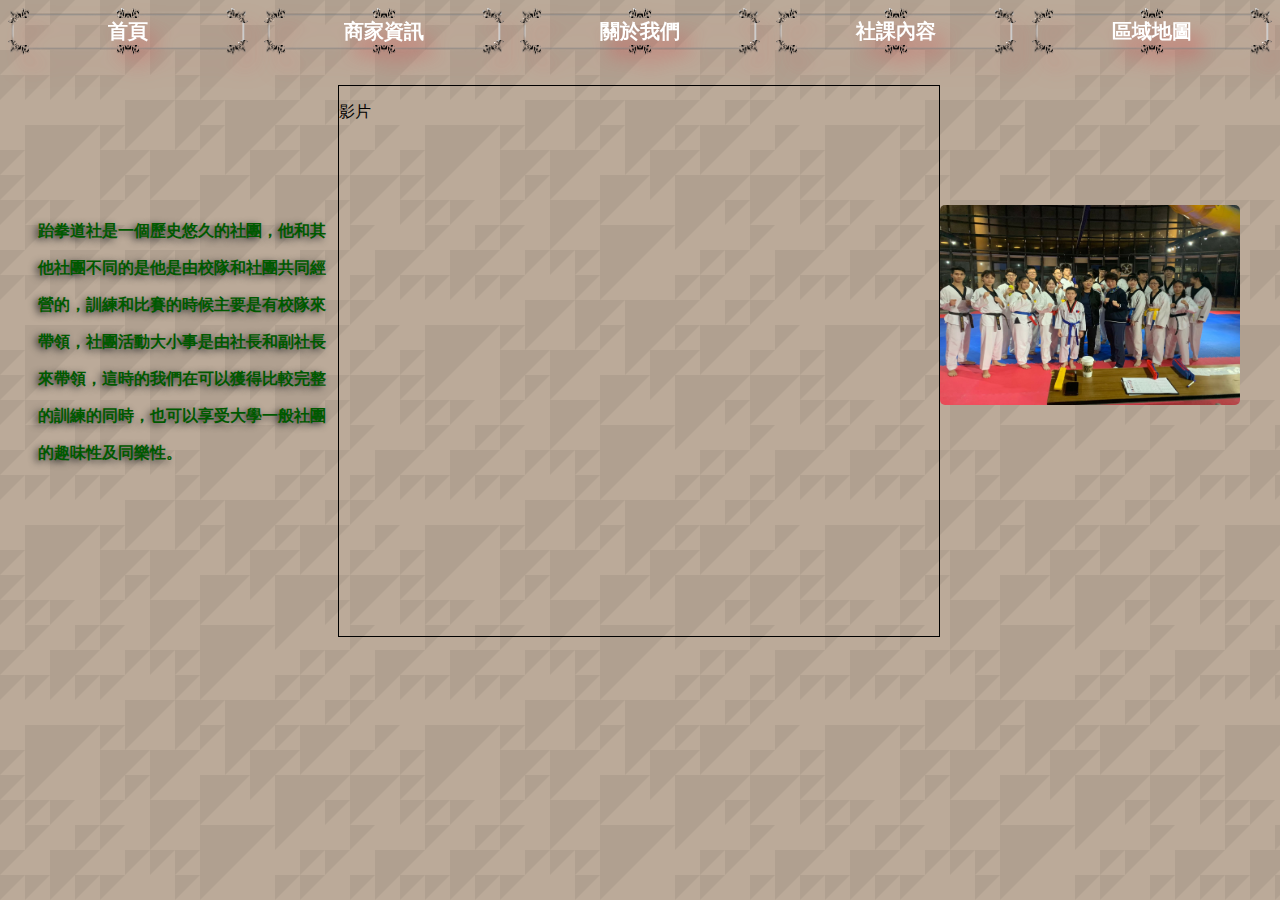
<file: index.html>
<!DOCTYPE html>
<html lang="en">
<head>
    <meta charset="UTF-8">
    <meta http-equiv="X-UA-Compatible" content="IE=edge">
    <meta name="viewport" content="width=
    , initial-scale=1.0">
    <title>首頁</title>
    <link rel="stylesheet" href="css/index.css" type="text/css">
</head>
<body>
    <header>
        <div class="column">
            <nav class="border ">
            <a class="smalltitle">首頁</a>
            </nav>
            <nav class="border">
            <a href="商家介紹.html" class="smalltitle">商家資訊</a>
            </nav>
            <nav class="border">
            <a href="introduce.html" class="smalltitle">關於我們</a>
            </nav>
            <nav class="border">
            <a class="smalltitle">社課內容</a>
            </nav>
            <nav class="border">
            <a class="smalltitle">區域地圖</a>
            </nav>
        </div>
    </header>

<section>

<nav class="introduce">
    <div class="textposition">
    <p>跆拳道社是一個歷史悠久的社團，他和其</p>
    <p>他社團不同的是他是由校隊和社團共同經</p>
    <p>營的，訓練和比賽的時候主要是有校隊來</p>
    <p>帶領，社團活動大小事是由社長和副社長</p>
    <p>來帶領，這時的我們在可以獲得比較完整</p>
    <p>的訓練的同時，也可以享受大學一般社團</p>
    <p>的趣味性及同樂性。</p>
    <div>
</nav>

<article>
    <p>影片</p>
</article>

<nav class="photo">
    <div class="photoposition">
        <div><img src="img/index1.jpg"/></div>
        <div><img src="img/index2.jpg" /></div>
        <div><img src="img/index3.jpg" /></div>
        <div><img src="img/index4.jpg" /></div>
        <div><img src="img/index5.jpg" /></div>
        <div><img src="img/index6.jpg" /></div>
    </div>
</nav>

</section>
    
</body>
</html>
</file>
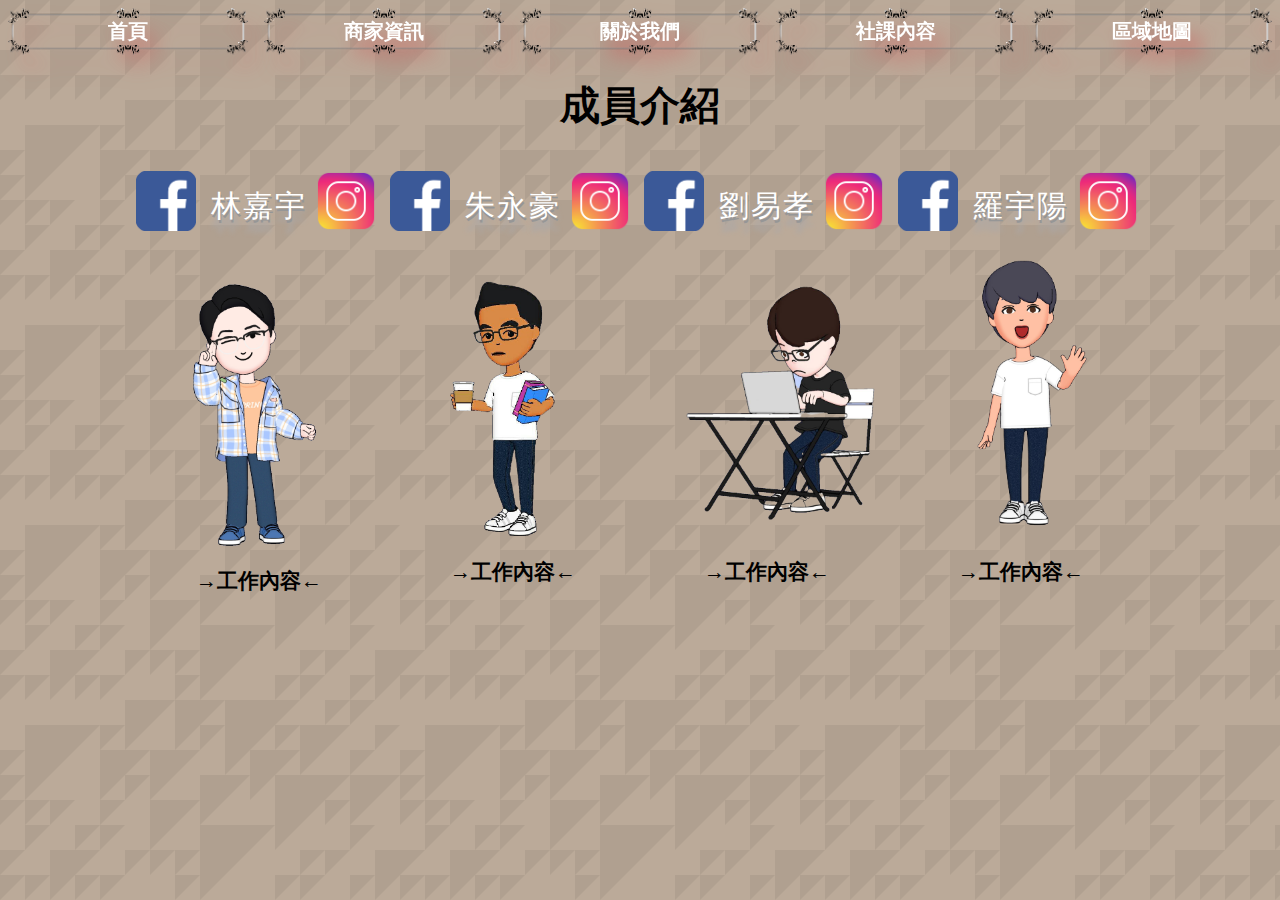
<file: introduce.html>
<!DOCTYPE html>
<html lang="en">
<head>
    <meta charset="UTF-8">
    <meta http-equiv="X-UA-Compatible" content="IE=edge">
    <meta name="viewport" content="width=device-width, initial-scale=1.0">
    <title>關於我們</title>
</head>
<link rel="stylesheet" href="css/introduce.css" type="text/css">
<body>
    
    <header>
        <div class="column">
            <nav class="border ">
            <a class="smalltitle">首頁</a>
            </nav>
            <nav class="border">
            <a href="商家介紹.html" class="smalltitle">商家資訊</a>
            </nav>
            <nav class="border">
            <a href="introduce.html" class="smalltitle">關於我們</a>
            </nav>
            <nav class="border">
            <a class="smalltitle">社課內容</a>
            </nav>
            <nav class="border">
            <a class="smalltitle">區域地圖</a>
            </nav>
        </div>
    </header>
    
        <table align="center">
            <tr>
                <th colspan="4">成員介紹</th>
            </tr>
            <tr>
                <td class="name"><a href="https://www.facebook.com/lamjiayu.2013"><img src="img/fb-icon.png" class="fbimg"></a>林嘉宇<a href="https://www.instagram.com/jiayu0423/"><img src="img/ig-icon.png" class="igimg"></a></td>
                <td class="name"><a href="https://www.facebook.com/profile.php?id=100007744505458"><img src="img/fb-icon.png" class="fbimg"></a>朱永豪<a href="https://www.instagram.com/uhxee11/"><img src="img/ig-icon.png" class="igimg"></a></td>
                <td class="name"><a href="https://www.facebook.com/profile.php?id=100005664851765"><img src="img/fb-icon.png" class="fbimg"></a>劉易孝<img src="img/ig-icon.png" class="igimg"></td>
                <td class="name"><a href="https://www.facebook.com/profile.php?id=100003263812817"><img src="img/fb-icon.png" class="fbimg"></a>羅宇陽<a href="https://www.instagram.com/998_lo_yong/"><img src="img/ig-icon.png" class="igimg"></a></td>
            </tr>
            <tr>
                
                <td>
                    <br>
                    <div class="box1"></div><br>
                    <div class="clear"><div class="down">→工作內容←<br><br><div class="work">文案設計、網頁設計</div></div></div>
                </td>
                
                <td>
                    <div class="box2"></div><br>
                    <div class="clear"><div class="down">→工作內容←<br><br><div class="work">攝影、網頁設計</div></div></div>
                </td>

                <td>
                    <div class="box3"></div><br>
                    <div class="clear"><div class="down">→工作內容←<br><br><div class="work">文案設計、網頁設計</div></div></div>
                    
                </td>
                <td>
                    <div class="box4"></div><br>
                    <div class="clear"><div class="down">→工作內容←<br><br><div class="work">剪片、網頁設計</div></div></div>
                </td>
            </tr>
        </table>

</body>
</html>
</file>
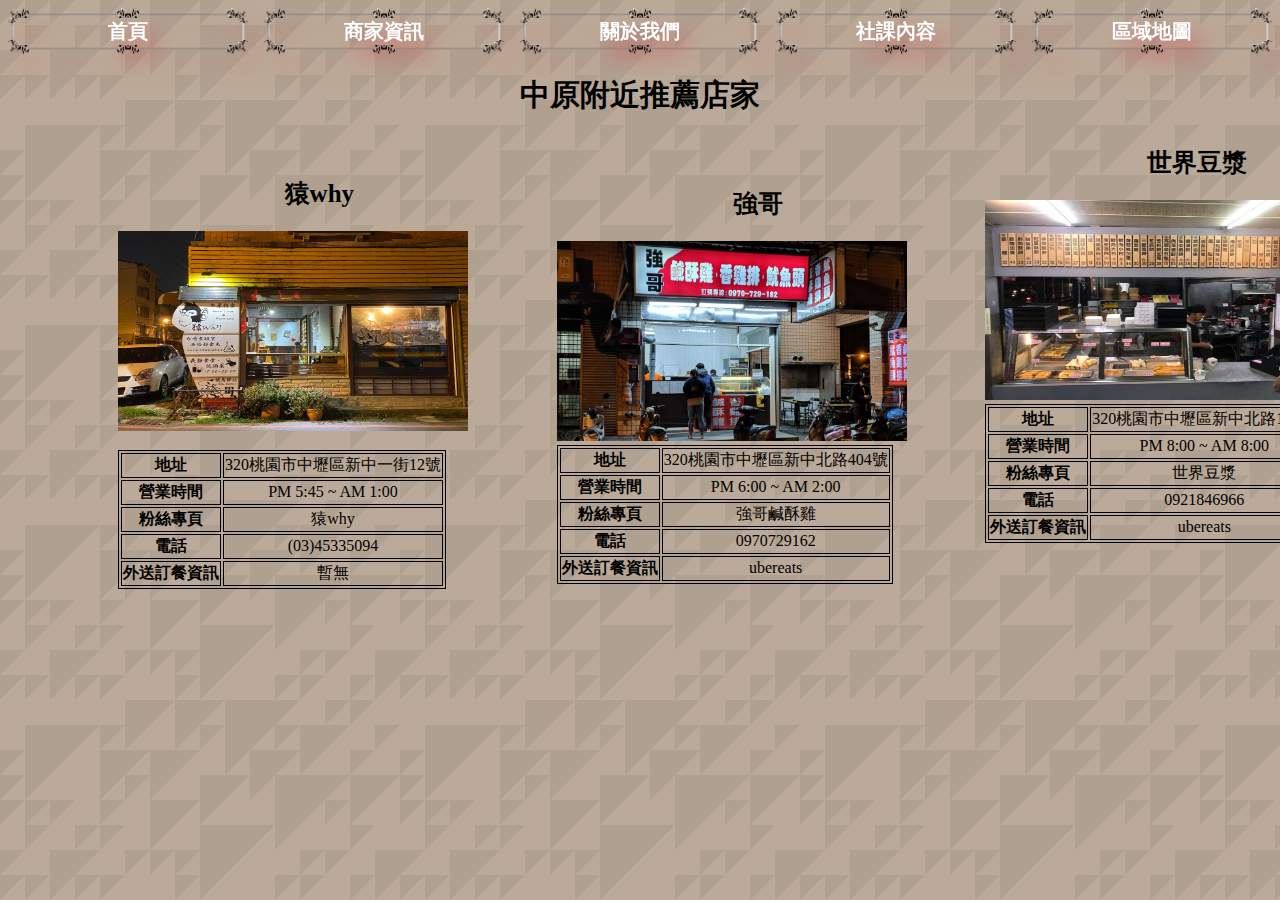
<file: 商家介紹.html>
<!DOCTYPE html>
<html lang="en">
<head>
    <meta charset="UTF-8">
    <meta http-equiv="X-UA-Compatible" content="IE=edge">
    <meta name="viewport" content="width=device-width, initial-scale=1.0">
    <title>商家介紹</title>
        <link rel="stylesheet" href="css/store_introduce.css" type="text/css">
</head>
<body>

    <header>
        <div class="column">
            <nav class="border">
            <a class="smalltitle">首頁</a>
            </nav>
            <nav class="border">
            <a href="商家介紹.html" class="smalltitle">商家資訊</a>
            </nav>
            <nav class="border">
            <a href="introduce.html" class="smalltitle">關於我們</a>
            </nav>
            <nav class="border">
            <a class="smalltitle">社課內容</a>
            </nav>
            <nav class="border">
            <a class="smalltitle">區域地圖</a>
            </nav>
        </div>
    </header>

    <h1>中原附近推薦店家</h1>
    <div class="c1">
         <div class="c2">
            <h2>猿why</h2>
            <img class="i1" src="img\yuangwhy.jpg">
            <p class="c3">
            
            
            <table>
            <tr>
                <th>地址</th>   
                <td><a href="https://reurl.cc/YWoDEa" class="small">320桃園市中壢區新中一街12號</a></td>   
   
            </tr>
            <tr>
                <th>營業時間</th>
                <td>PM 5:45 ~ AM 1:00</td>
            </tr>
            <tr>
                <th>粉絲專頁</th>
                <td ><a href="https://www.facebook.com/saruwhy/?ref=py_c" class="small">猿why</a></td>
                
            </tr>
            <tr>
                <th>電話</th>
                <td >(03)45335094</td>
            </tr>
            <tr>
                <th>外送訂餐資訊</th>
                <td>暫無</td>
            </tr>
           
            </table>
             </p>
            
        </div>
        <div class="c2">
            <h2>強哥</h2>
            <img class="i1" src="img\強哥.png">
            <table>
                <tr>
                    <th>地址</th>
                    <td><a href="https://reurl.cc/Agl9jQ" class="small">320桃園市中壢區新中北路404號</a></td>
                </tr>
                <tr>
                    <th>營業時間</th>
                    <td>PM 6:00 ~ AM 2:00</td>
                </tr>
                <tr>
                    <th>粉絲專頁</th>
                    <td><a href="https://www.facebook.com/%E5%BC%B7%E5%93%A5%E9%B9%B9%E9%85%A5%E9%9B%9E-231522563876161/" class="small">強哥鹹酥雞<a></td>
                </tr>
                <tr>
                    <th>電話</th>
                    <td>0970729162</td>
                </tr>
                <tr>
                    <th>外送訂餐資訊</th>
                    <td><a href="https://www.ubereats.com/tw/taoyuan/food-delivery/%E5%BC%B7%E5%93%A5%E9%B9%B9%E9%85%A5%E9%9B%9E-%E4%B8%AD%E5%8E%9F%E5%BA%97/9t9NLiXLSGSGYzOyPOfewQ" class="small">ubereats</a></td>
                </tr>
                    
            </table>
        </div>
        <div class="c3">
            <h2>世界豆漿</h2>
            <img class="i1" src="img\豆漿.png">
            <table>
                <tr>
                    <th>地址</th>
                    <td><a href="https://reurl.cc/6yRGvr" class="small">320桃園市中壢區新中北路187號</a></td>
                </tr>
                <tr>
                    <th>營業時間</th>
                    <td>PM 8:00 ~ AM 8:00</td>
                </tr>
                <tr>
                    <th>粉絲專頁</th>
                    <td><a href="https://m.facebook.com/MARUIYI1015/" class="small">世界豆漿<a></td>
                </tr>
                <tr>
                    <th>電話</th>
                    <td>0921846966</td>
                    <tr>
                        <th>外送訂餐資訊</th>
                        <td><a href="https://www.ubereats.com/tw/taoyuan/food-delivery/%E4%B8%96%E7%95%8C%E8%B1%86%E6%BC%BF-%E4%B8%AD%E5%8E%9F%E7%B8%BD%E5%BA%97/ZkWlSsA0TuWW1lKhRdH97Q" class="small">ubereats</a></td>
                    </tr>
                </tr>
                    
            </table>
       </div>
       </div>
       
       
</body>
</html>
</file>
<file: css/index.css>
@keyframes up{
    from{
        transform:translateY(0px);
        }

    to{
        transform:translateY(-1050px);   
    }
}



body{
    background-color: #bbaa99;
    background-image: url("data:image/svg+xml,%3Csvg xmlns='http://www.w3.org/2000/svg' width='400' height='200' viewBox='0 0 160 80'%3E%3Cg fill='%23B0A090' %3E%3Cpolygon points='0 10 0 0 10 0'/%3E%3Cpolygon points='0 40 0 30 10 30'/%3E%3Cpolygon points='0 30 0 20 10 20'/%3E%3Cpolygon points='0 70 0 60 10 60'/%3E%3Cpolygon points='0 80 0 70 10 70'/%3E%3Cpolygon points='50 80 50 70 60 70'/%3E%3Cpolygon points='10 20 10 10 20 10'/%3E%3Cpolygon points='10 40 10 30 20 30'/%3E%3Cpolygon points='20 10 20 0 30 0'/%3E%3Cpolygon points='10 10 10 0 20 0'/%3E%3Cpolygon points='30 20 30 10 40 10'/%3E%3Cpolygon points='20 20 20 40 40 20'/%3E%3Cpolygon points='40 10 40 0 50 0'/%3E%3Cpolygon points='40 20 40 10 50 10'/%3E%3Cpolygon points='40 40 40 30 50 30'/%3E%3Cpolygon points='30 40 30 30 40 30'/%3E%3Cpolygon points='40 60 40 50 50 50'/%3E%3Cpolygon points='50 30 50 20 60 20'/%3E%3Cpolygon points='40 60 40 80 60 60'/%3E%3Cpolygon points='50 40 50 60 70 40'/%3E%3Cpolygon points='60 0 60 20 80 0'/%3E%3Cpolygon points='70 30 70 20 80 20'/%3E%3Cpolygon points='70 40 70 30 80 30'/%3E%3Cpolygon points='60 60 60 80 80 60'/%3E%3Cpolygon points='80 10 80 0 90 0'/%3E%3Cpolygon points='70 40 70 60 90 40'/%3E%3Cpolygon points='80 60 80 50 90 50'/%3E%3Cpolygon points='60 30 60 20 70 20'/%3E%3Cpolygon points='80 70 80 80 90 80 100 70'/%3E%3Cpolygon points='80 10 80 40 110 10'/%3E%3Cpolygon points='110 40 110 30 120 30'/%3E%3Cpolygon points='90 40 90 70 120 40'/%3E%3Cpolygon points='10 50 10 80 40 50'/%3E%3Cpolygon points='110 60 110 50 120 50'/%3E%3Cpolygon points='100 60 100 80 120 60'/%3E%3Cpolygon points='110 0 110 20 130 0'/%3E%3Cpolygon points='120 30 120 20 130 20'/%3E%3Cpolygon points='130 10 130 0 140 0'/%3E%3Cpolygon points='130 30 130 20 140 20'/%3E%3Cpolygon points='120 40 120 30 130 30'/%3E%3Cpolygon points='130 50 130 40 140 40'/%3E%3Cpolygon points='120 50 120 70 140 50'/%3E%3Cpolygon points='110 70 110 80 130 80 140 70'/%3E%3Cpolygon points='140 10 140 0 150 0'/%3E%3Cpolygon points='140 20 140 10 150 10'/%3E%3Cpolygon points='140 40 140 30 150 30'/%3E%3Cpolygon points='140 50 140 40 150 40'/%3E%3Cpolygon points='140 70 140 60 150 60'/%3E%3Cpolygon points='150 20 150 40 160 30 160 20'/%3E%3Cpolygon points='150 60 150 50 160 50'/%3E%3Cpolygon points='140 70 140 80 150 80 160 70'/%3E%3C/g%3E%3C/svg%3E");
}

.column{
    column-count: 5;
    -webkit-column-break-after: auto;
}

header{
    text-align: center;
}

.border{
    filter: drop-shadow(10px 15px 10px rgba(206, 83, 83, 0.7));
    border: 10px solid transparent;
    border-image: url(../img/border1.png) 10% round;
}

.smalltitle{
    color: white;
    font-size: 20px;
    font-weight: bold;
}



a{
    color: black;
    text-decoration: none;
}
article{
    float: left;
    width: 600px;
    height: 550px;
    border: 1px solid black;
}
section{
    clear: both;
    margin-top: 30px;
    margin-left: 30px;
}
nav.photo{
    float: left;
    width: 300px;
    height: 550px;
    
}
nav.introduce{
    float: left;
    width: 300px;
    height: 550px;
}
.textposition{
    position: relative;
    top:120px;
    font-weight: bold;
    text-shadow: -3px 2px 7px #333333;
    color: rgb(0, 89, 0);
}
.photoposition{
    width: 300px;
    height: 200px;
    position: relative;
    top:120px;
    overflow: hidden;
    background-size: cover;
    
}
img{
    border-radius: 5px;
    width: 300px;
    height: 200px;
    animation: up 40s linear infinite;
    animation-fill-mode: forwards;
}
</file>
<file: css/introduce.css>
body{
    background-color: #bbaa99;
    background-image: url("data:image/svg+xml,%3Csvg xmlns='http://www.w3.org/2000/svg' width='400' height='200' viewBox='0 0 160 80'%3E%3Cg fill='%23B0A090' %3E%3Cpolygon points='0 10 0 0 10 0'/%3E%3Cpolygon points='0 40 0 30 10 30'/%3E%3Cpolygon points='0 30 0 20 10 20'/%3E%3Cpolygon points='0 70 0 60 10 60'/%3E%3Cpolygon points='0 80 0 70 10 70'/%3E%3Cpolygon points='50 80 50 70 60 70'/%3E%3Cpolygon points='10 20 10 10 20 10'/%3E%3Cpolygon points='10 40 10 30 20 30'/%3E%3Cpolygon points='20 10 20 0 30 0'/%3E%3Cpolygon points='10 10 10 0 20 0'/%3E%3Cpolygon points='30 20 30 10 40 10'/%3E%3Cpolygon points='20 20 20 40 40 20'/%3E%3Cpolygon points='40 10 40 0 50 0'/%3E%3Cpolygon points='40 20 40 10 50 10'/%3E%3Cpolygon points='40 40 40 30 50 30'/%3E%3Cpolygon points='30 40 30 30 40 30'/%3E%3Cpolygon points='40 60 40 50 50 50'/%3E%3Cpolygon points='50 30 50 20 60 20'/%3E%3Cpolygon points='40 60 40 80 60 60'/%3E%3Cpolygon points='50 40 50 60 70 40'/%3E%3Cpolygon points='60 0 60 20 80 0'/%3E%3Cpolygon points='70 30 70 20 80 20'/%3E%3Cpolygon points='70 40 70 30 80 30'/%3E%3Cpolygon points='60 60 60 80 80 60'/%3E%3Cpolygon points='80 10 80 0 90 0'/%3E%3Cpolygon points='70 40 70 60 90 40'/%3E%3Cpolygon points='80 60 80 50 90 50'/%3E%3Cpolygon points='60 30 60 20 70 20'/%3E%3Cpolygon points='80 70 80 80 90 80 100 70'/%3E%3Cpolygon points='80 10 80 40 110 10'/%3E%3Cpolygon points='110 40 110 30 120 30'/%3E%3Cpolygon points='90 40 90 70 120 40'/%3E%3Cpolygon points='10 50 10 80 40 50'/%3E%3Cpolygon points='110 60 110 50 120 50'/%3E%3Cpolygon points='100 60 100 80 120 60'/%3E%3Cpolygon points='110 0 110 20 130 0'/%3E%3Cpolygon points='120 30 120 20 130 20'/%3E%3Cpolygon points='130 10 130 0 140 0'/%3E%3Cpolygon points='130 30 130 20 140 20'/%3E%3Cpolygon points='120 40 120 30 130 30'/%3E%3Cpolygon points='130 50 130 40 140 40'/%3E%3Cpolygon points='120 50 120 70 140 50'/%3E%3Cpolygon points='110 70 110 80 130 80 140 70'/%3E%3Cpolygon points='140 10 140 0 150 0'/%3E%3Cpolygon points='140 20 140 10 150 10'/%3E%3Cpolygon points='140 40 140 30 150 30'/%3E%3Cpolygon points='140 50 140 40 150 40'/%3E%3Cpolygon points='140 70 140 60 150 60'/%3E%3Cpolygon points='150 20 150 40 160 30 160 20'/%3E%3Cpolygon points='150 60 150 50 160 50'/%3E%3Cpolygon points='140 70 140 80 150 80 160 70'/%3E%3C/g%3E%3C/svg%3E");
}

td{
    text-align: center;
    
}

th{
    font-size: 40px;
    text-align: center;
    padding-bottom: 20px;
}

.igimg{
    position: relative;
    top: 15px;
    left:9px;
    width: 60px;
    height: 60px;
}

.fbimg{
    position: relative;
    top: 15px;
    left:-15px;
    width: 60px;
    height: 60px;
}

@keyframes box1span{
    from{
        width: 250px;
        height: 300px;
        }

    to{
        width: 250px;
        height: 300px;
        transform: perspective(250px) rotateY(360deg);
        background-image: url(../img/a1.png);   
    }
}
@keyframes box2span{
    from{
        width: 250px;
        height: 300px;
        }

    to{
        width: 250px;
        height: 300px;
        transform: perspective(250px) rotateY(360deg);
        background-image: url(../img/b2.png) 
    }
}
@keyframes box3span{
    from{
        width: 250px;
        height: 300px;
        }

    to{
        width: 250px;
        height: 300px;
        transform: perspective(250px) rotateY(360deg);
        background-image: url(../img/c1.png);   
    }
}
@keyframes box4span{
    from{
        width: 250px;
        height: 300px;
        }

    to{
        width: 250px;
        height: 300px;
        transform: perspective(250px) rotateY(360deg);
        background-image: url(../img/d1.png);   
    }
}

@keyframes up{
    from{
        transform:translateY(0em);
        }

    to{
        transform:translateY(-2.35em);   
    }
}

a{
    color: black;
    text-decoration: none;
}
header{
    text-align: center;
}

.box1{
    width: 250px;
    height: 300px;
    background-image: url(../img/a.png);
    background-size:cover ;
}

.box1:hover{
    animation: box1span 1s;
    background-size:100%;
    animation-fill-mode: forwards;
     
}

.box2{
    width: 250px;
    height: 300px;
    background-image: url(../img/b.png);
    background-size: cover ;
    
}

.box2:hover{
    animation: box2span 1s;
    background-size:100%;
    animation-fill-mode: forwards;
}

.box3{
    width: 250px;
    height: 300px;
    background-image: url(../img/c.png);
    background-size:cover ;
    
}

.box3:hover{
    animation: box3span 1s;
    background-size:100%;
    animation-fill-mode: forwards;
}

.box4{
    width: 250px;
    height: 300px;
    background-image: url(../img/d.png);
    background-size:cover ;
    
}

.box4:hover{
    animation: box4span 1s;
    background-size:100%;
    animation-fill-mode: forwards;
}

table{
    margin-top: 20px; 
}

.column{
    column-count: 5;
    -webkit-column-break-after: auto;
}
.smalltitle{
    color: white;
    font-size: 20px;
    font-weight: bold;
}
.bigtitle{
    font-size: 30px;
}
.clear{
    width: 250px;
    height: 32px;
    position: relative;
    background-size:100%;
    clear:left;
    overflow:hidden;    
}

.down{ 
    font-size: 21px;
    font-family: cursive;
    text-align: center;
    font-weight: bold;
    
}

.down:hover{
    cursor: pointer;
    animation: up 1s;
    animation-fill-mode: forwards;
}
.border{
    filter: drop-shadow(10px 15px 10px rgba(206, 83, 83, 0.7));
    border: 10px solid transparent;
    border-image: url(../img/border1.png) 10% round;
}



.work{
    color: rgb(253, 0, 0);
    font-weight: bold;
    background-color: white;
    border: solid black;
    border-radius: 2.5px;
}


.name{
    color: rgb(255, 255, 255);
    font-size: 30px;
    text-shadow: rgb(150, 150, 150) 1px 3px 0px, rgb(171, 168, 168) 1px 13px 5px;
    letter-spacing: 2px;
    
}
</file>
<file: css/store_introduce.css>
div.c1 {
    column-count: 3;
    
    position: relative;
    top: 10px;
    left: 100px;
    width: 1300px;
    column-rule: 0px;
    -webkit-column-break-after: right;
}
div.c2{
    padding: 10px  ; 
}
img.i1{
    width: 350px;
    height: 200px;
    
}
img.i2{
    width: 3500px;
    height: 200px;
}
h1{
    text-align: center;
    column-span: all;
    font-size: 30px;
    font-family: 標楷體;
}
h2{
    font-size: 25px;
    font-family: 華康隸書體;
    text-align: center;
}
p.c3{
    font-size: 15px;
    font-family: 標楷體;
}
p.c4{
    font-size: 20px;
    font-family: 標楷體;
}
table,th,td{
    border: 1px solid black;
    text-align: center;
}

button.b1{border: 0px; }
nav.n1{
    position: relative;
    top:75px;
    left: 640px;
}
header{
    text-align: center;
}

.column{
    column-count: 5;
    -webkit-column-break-after: auto;
}
.smalltitle{
    color: white;
    font-size: 20px;
    font-weight: bold;
    text-decoration:none;
}
.border{
    filter: drop-shadow(10px 15px 10px rgba(206, 83, 83, 0.7));
    border: 10px solid transparent;
    border-image: url(../img/border1.png) 10% round;
}
body{
    background-color: #bbaa99;
    background-image: url("data:image/svg+xml,%3Csvg xmlns='http://www.w3.org/2000/svg' width='400' height='200' viewBox='0 0 160 80'%3E%3Cg fill='%23B0A090' %3E%3Cpolygon points='0 10 0 0 10 0'/%3E%3Cpolygon points='0 40 0 30 10 30'/%3E%3Cpolygon points='0 30 0 20 10 20'/%3E%3Cpolygon points='0 70 0 60 10 60'/%3E%3Cpolygon points='0 80 0 70 10 70'/%3E%3Cpolygon points='50 80 50 70 60 70'/%3E%3Cpolygon points='10 20 10 10 20 10'/%3E%3Cpolygon points='10 40 10 30 20 30'/%3E%3Cpolygon points='20 10 20 0 30 0'/%3E%3Cpolygon points='10 10 10 0 20 0'/%3E%3Cpolygon points='30 20 30 10 40 10'/%3E%3Cpolygon points='20 20 20 40 40 20'/%3E%3Cpolygon points='40 10 40 0 50 0'/%3E%3Cpolygon points='40 20 40 10 50 10'/%3E%3Cpolygon points='40 40 40 30 50 30'/%3E%3Cpolygon points='30 40 30 30 40 30'/%3E%3Cpolygon points='40 60 40 50 50 50'/%3E%3Cpolygon points='50 30 50 20 60 20'/%3E%3Cpolygon points='40 60 40 80 60 60'/%3E%3Cpolygon points='50 40 50 60 70 40'/%3E%3Cpolygon points='60 0 60 20 80 0'/%3E%3Cpolygon points='70 30 70 20 80 20'/%3E%3Cpolygon points='70 40 70 30 80 30'/%3E%3Cpolygon points='60 60 60 80 80 60'/%3E%3Cpolygon points='80 10 80 0 90 0'/%3E%3Cpolygon points='70 40 70 60 90 40'/%3E%3Cpolygon points='80 60 80 50 90 50'/%3E%3Cpolygon points='60 30 60 20 70 20'/%3E%3Cpolygon points='80 70 80 80 90 80 100 70'/%3E%3Cpolygon points='80 10 80 40 110 10'/%3E%3Cpolygon points='110 40 110 30 120 30'/%3E%3Cpolygon points='90 40 90 70 120 40'/%3E%3Cpolygon points='10 50 10 80 40 50'/%3E%3Cpolygon points='110 60 110 50 120 50'/%3E%3Cpolygon points='100 60 100 80 120 60'/%3E%3Cpolygon points='110 0 110 20 130 0'/%3E%3Cpolygon points='120 30 120 20 130 20'/%3E%3Cpolygon points='130 10 130 0 140 0'/%3E%3Cpolygon points='130 30 130 20 140 20'/%3E%3Cpolygon points='120 40 120 30 130 30'/%3E%3Cpolygon points='130 50 130 40 140 40'/%3E%3Cpolygon points='120 50 120 70 140 50'/%3E%3Cpolygon points='110 70 110 80 130 80 140 70'/%3E%3Cpolygon points='140 10 140 0 150 0'/%3E%3Cpolygon points='140 20 140 10 150 10'/%3E%3Cpolygon points='140 40 140 30 150 30'/%3E%3Cpolygon points='140 50 140 40 150 40'/%3E%3Cpolygon points='140 70 140 60 150 60'/%3E%3Cpolygon points='150 20 150 40 160 30 160 20'/%3E%3Cpolygon points='150 60 150 50 160 50'/%3E%3Cpolygon points='140 70 140 80 150 80 160 70'/%3E%3C/g%3E%3C/svg%3E");
}
a.small{
    color: black;
    text-decoration: none;
}
a.small:hover{
    color: blue;
}
</file>
